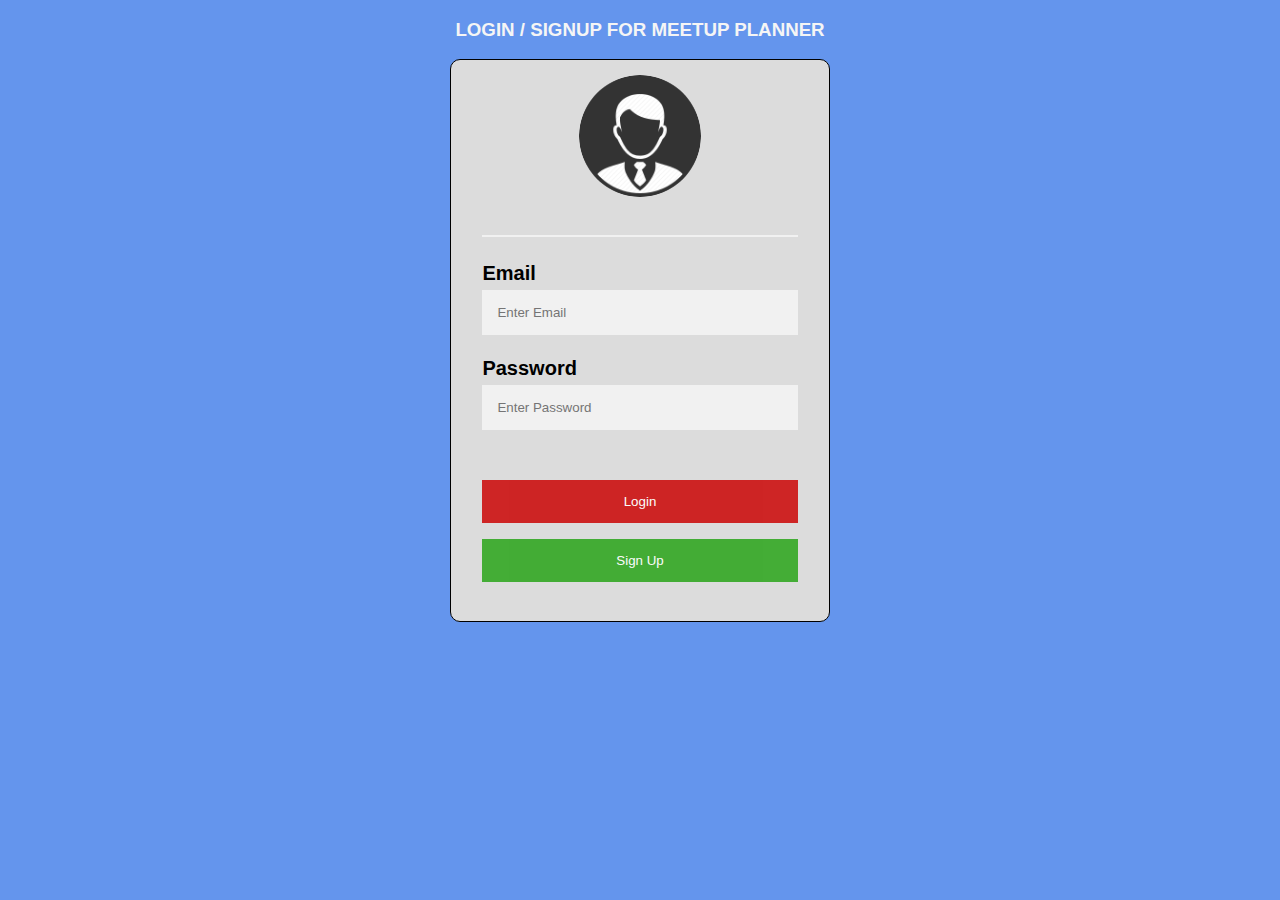
<file: public/index.html>
<!DOCTYPE html>
<html lang="en">
<head>
    <meta charset="UTF-8">
    <meta name="viewport" content="width=device-width, initial-scale=1.0">
    <meta http-equiv="X-UA-Compatible" content="ie=edge">
    <title>Document</title>
</head>
<style>
  body{
    background-color:cornflowerblue;
  }
img.avatar {
  width: 35%;
  border-radius: 50%;
  background-color:white;
  margin-bottom: 7px;
}
.imgcontainer{
text-align: center;
}

#main{
    height: 350px;
    width: 20%;
    border: 1px solid;
    margin: auto;
    padding: 15px;
    background-color: gainsboro;
    border-radius: 10px;
    font-size: 20px;
    margin-top: 15px;
}

body {font-family: Arial, Helvetica, sans-serif;}
* {box-sizing: border-box}

/* Full-width input fields */
input[type=email], input[type=password] {
  width: 100%;
  padding: 15px;
  margin: 5px 0 22px 0;
  display: inline-block;
  border: none;
  background: #f1f1f1;
}

input[type=email]:focus, input[type=password]:focus {
  background-color: #ddd;
  outline: none;
}

hr {
  border: 1px solid #f1f1f1;
  margin-bottom: 25px;
}

/* Set a style for all buttons */
button {
  background-color: #33a724;
  color: white;
  padding: 14px 20px;
  margin: 8px 0;
  border: none;
  cursor: pointer;
  width: 100%;
  opacity: 0.9;
}

button:hover {
  opacity:0.5;
}

/* Extra styles for the cancel button */
.cancelbtn {
  padding: 14px 20px;
  background-color: rgb(204, 17, 17);
}

/* Float cancel and signup buttons and add an equal width */
.cancelbtn, .signupbtn {
  float: left;
  /* width: 50%; */
}

/* Add padding to container elements */
.container {
  padding: 16px;
}

/* Clear floats */
.clearfix::after {
  content: "";
  clear: both;
  display: table;
}
#main{
    height: auto;
    width: 30%;
    border: 1px solid;
    margin: auto;
    padding: 15px;
    background-color: gainsboro;
    border-radius: 10px;
    font-size: 20px;
}


/* Change styles for cancel button and signup button on extra small screens */
@media screen and (max-width: 360px) {
  #main{
    width: 100%;
    float:left;
    margin: 0px;
    border: 1px solid;
    border-radius: 0px;
    
  }
  .cancelbtn, .signupbtn {
     width: 100%;
  }
  
h3{
text-align: center;
font-size: 12px;
color: whitesmoke;
}
}

.button1:hover {
  background-color: #4CAF50;
  color: white;
}
h3{
text-align: center;
color: whitesmoke;
}

</style>
    <body>
    <h3>LOGIN / SIGNUP FOR MEETUP PLANNER</h3>
<div id="main">
    <!-- image -->
    <div class="imgcontainer">
        <img src="image.png" class="avatar">
    </div>
    <!-- heading -->
    <div class="container">
      <!-- <p>Please fill in this form to create an account.</p> -->
      <hr>
  <!-- email -->
      <label><b>Email</b></label>
      <input type="email" id="email" placeholder="Enter Email">
  <!-- password -->
      <label for="psw"><b>Password</b></label>
      <input type="password" id="pass" placeholder="Enter Password">
    <!-- message -->
      <p id="box"></p>
  <!-- login and out -->
      <div class="clearfix">
        <a><button type="button" value="login" class="cancelbtn" onclick="login()">Login</button></a>
        <button type="button" class="signupbtn" value="signup" onclick="signup()">Sign Up</button>

      </div>
    </div>
</div>
  
<!-- </div> -->



<script src="loginup.js"></script>
</body>
</html>
</file>
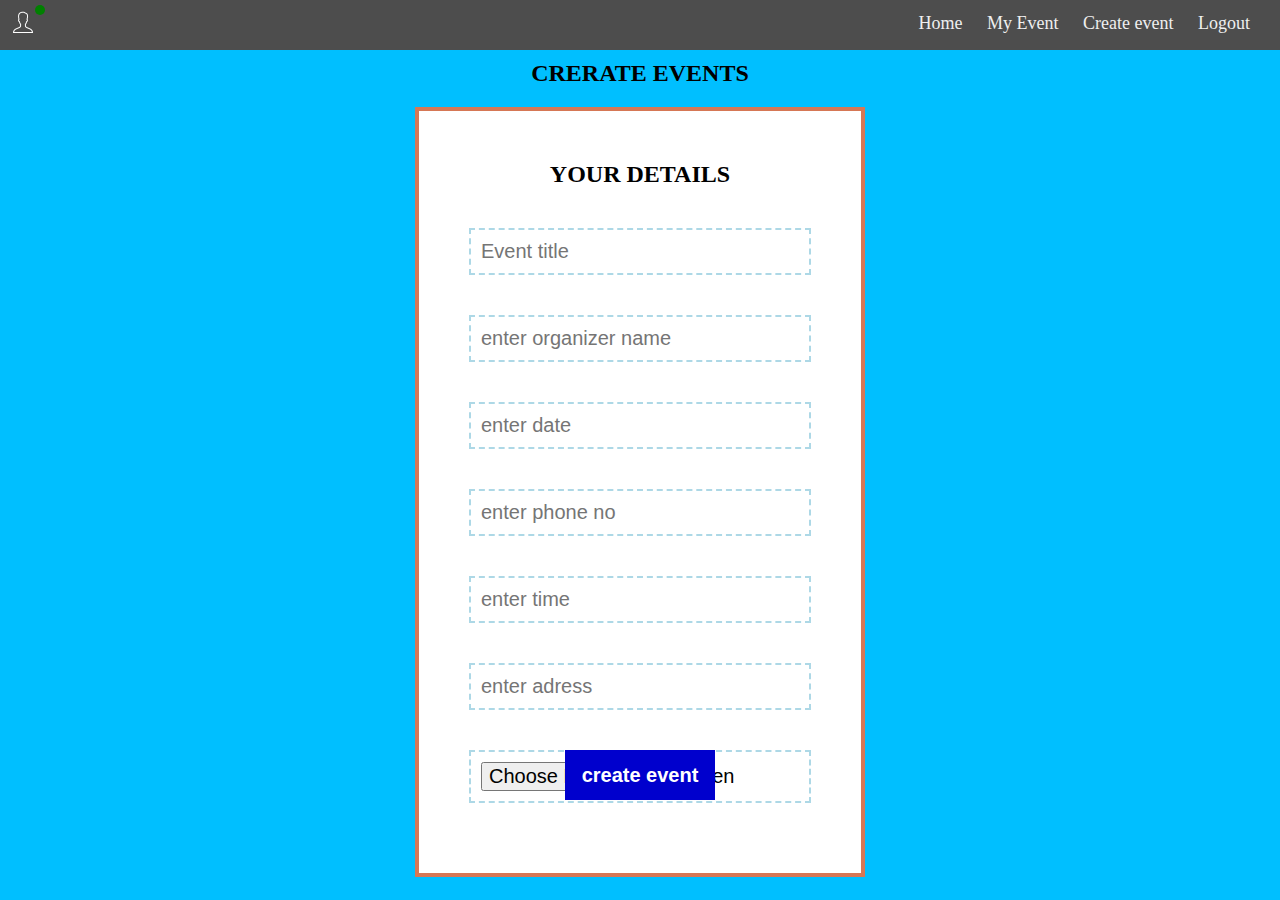
<file: public/createevent.html>
<!DOCTYPE html>
<html lang="en">
<head>
    <meta charset="UTF-8">
    <meta name="viewport" content="width=device-width, initial-scale=1.0">
    <meta http-equiv="X-UA-Compatible" content="ie=edge">
    <title>Document</title>
</head>

<link rel="stylesheet" href="createevent.css">

<style>
/* div{
    margin: auto;
    width: 27%;
    background-color: burlywood;
    height: 420px;

} */

</style>
<link rel="stylesheet" href="form.css">
<link rel="stylesheet" href="index.css">

<body>





    <!-- <div id="myDIV">
    <label>Event Title:</label> <input type="text" id="inpt1"><br> 
    <label>Hosted by:</label><input type="text" id="inpt2"><br>
    <label>Date:</label> <input type="text" id="inpt3"><br>
    <label>Phone No:</label><input type="text" id="inpt4"><br>
    <label>Timing:</label><input type="text" id="inpt5"><br>
    <label>Adress:</label><input type="text" id="inpt6"><br>
  <button onclick="create()" class="addBtn">create event</button>
</div> -->
<div class="nav">
    <div class="nav-header">
      <div class="nav-title">
          <img src="user.png" class="userImg">
          <svg height="100" width="100">
              <circle cx="40" cy="10" r="5" stroke-width="3" fill="green" />
          </svg>
          <span id="user"></span>
      </div>
    </div>
    <div class="nav-btn">
      <label for="nav-check">
        <span></span>
        <span></span>
        <span></span>
      </label>
    </div>
    <input type="checkbox" id="nav-check">
    <div class="nav-links">
      <a href="index1.html">Home</a>
      <a href="myevent.html">My Event</a>
      <a href="createevent.html">Create event</a>
      <a href="login.html">Logout<a>
    </div>
  </div>

  <h3 style="text-align:center;margin-top: 10px;">CRERATE EVENTS</h3>

<div class="container">
    <form action="">
      <h3>Your details</h3>
      <!-- <svg width="100%" height="100%">
        <path class="hidden" d="M0 0 H200 V200 H0 Z"></path>
      </svg> -->
      <input type="text" placeholder="Event title"  id="inpt1"/>
      <input type="text" placeholder="enter organizer name"  id="inpt2"/>
      <input type="text" placeholder="enter date"  id="inpt3"/>
      <input type="text" placeholder="enter phone no"  id="inpt4"/>
      <input type="text" placeholder="enter time "  id="inpt5"/>
      <input type="text" placeholder="enter adress"  id="inpt6"/>
      <input type="file" id="inpt7"/>

      <button onclick="create()">create event</button>
    </form>
  </div>





<ul id="myUL">
    <!-- <li></li> -->
</ul>
    <script src="createevent.js"></script>
    <script src="form.js"></script>
    <script src="index.js"></script>

</body>
</html>
</file>
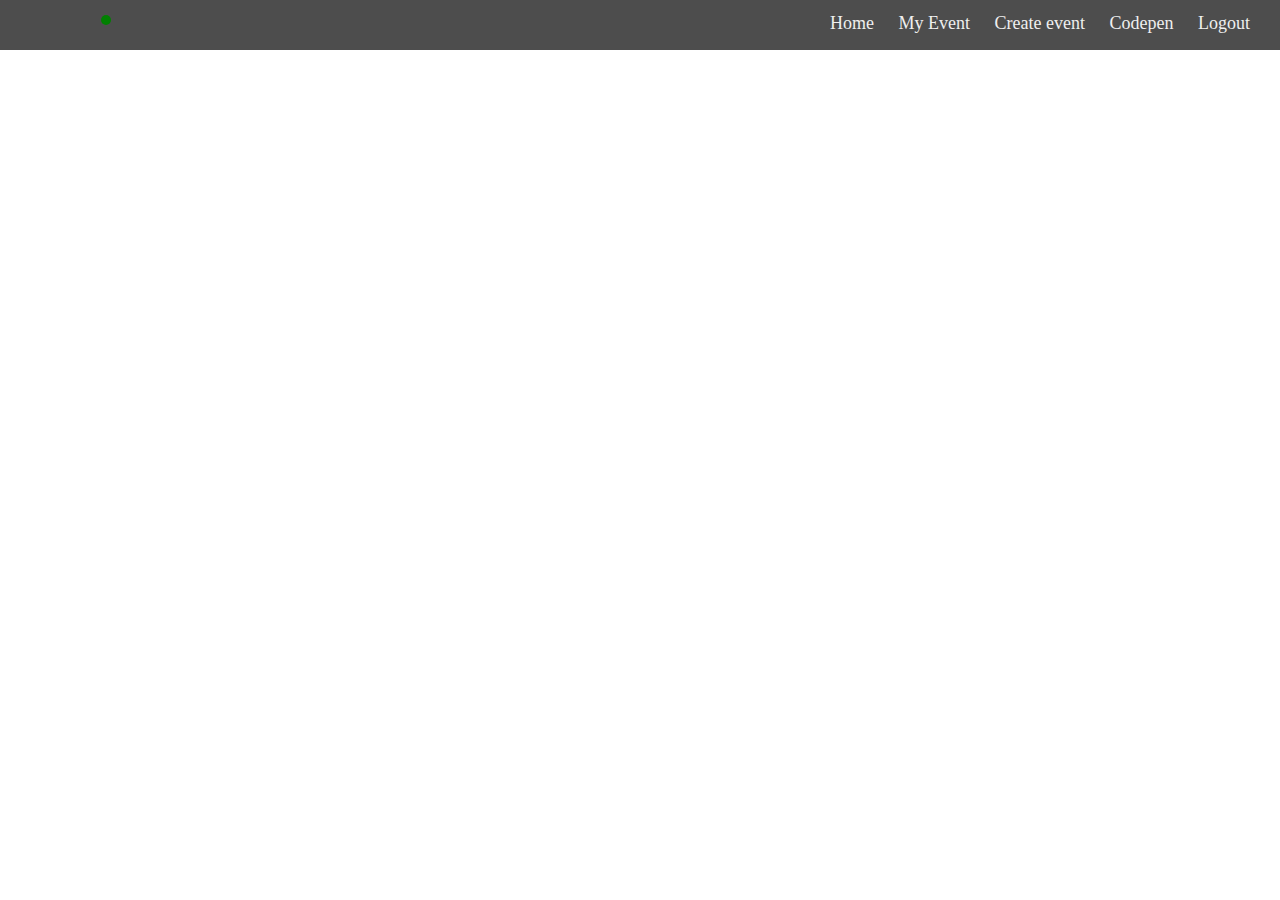
<file: public/ind.html>
<!DOCTYPE html>
<html lang="en">
<head>
    <meta charset="UTF-8">
    <meta name="viewport" content="width=device-width, initial-scale=1.0">
    <meta http-equiv="X-UA-Compatible" content="ie=edge">
    <title>Document</title>
    <link rel="stylesheet" href="index.css">
</head>
<body>
    <div class="nav">
        <div class="nav-header">
          <div class="nav-title">
              <img src="user.png" class="userImg">
              <svg height="100" width="100">
                  <circle cx="40" cy="10" r="5" stroke-width="3" fill="green" />
              </svg>
              <span id="user"></span>
          </div>
        </div>
        <div class="nav-btn">
          <label for="nav-check">
            <span></span>
            <span></span>
            <span></span>
          </label>
        </div>
        <input type="checkbox" id="nav-check">
        <div class="nav-links">
          <a href="index1.html">Home</a>
          <a href="myevent.html">My Event</a>
          <a href="createevent.html">Create event</a>
          <a href="">Codepen</a>
          <a href="login.html">Logout<a>
        </div>
      </div>



    <script src="index.js"></script>
    <script src="index.js"></script>
</body>
</html>
</file>
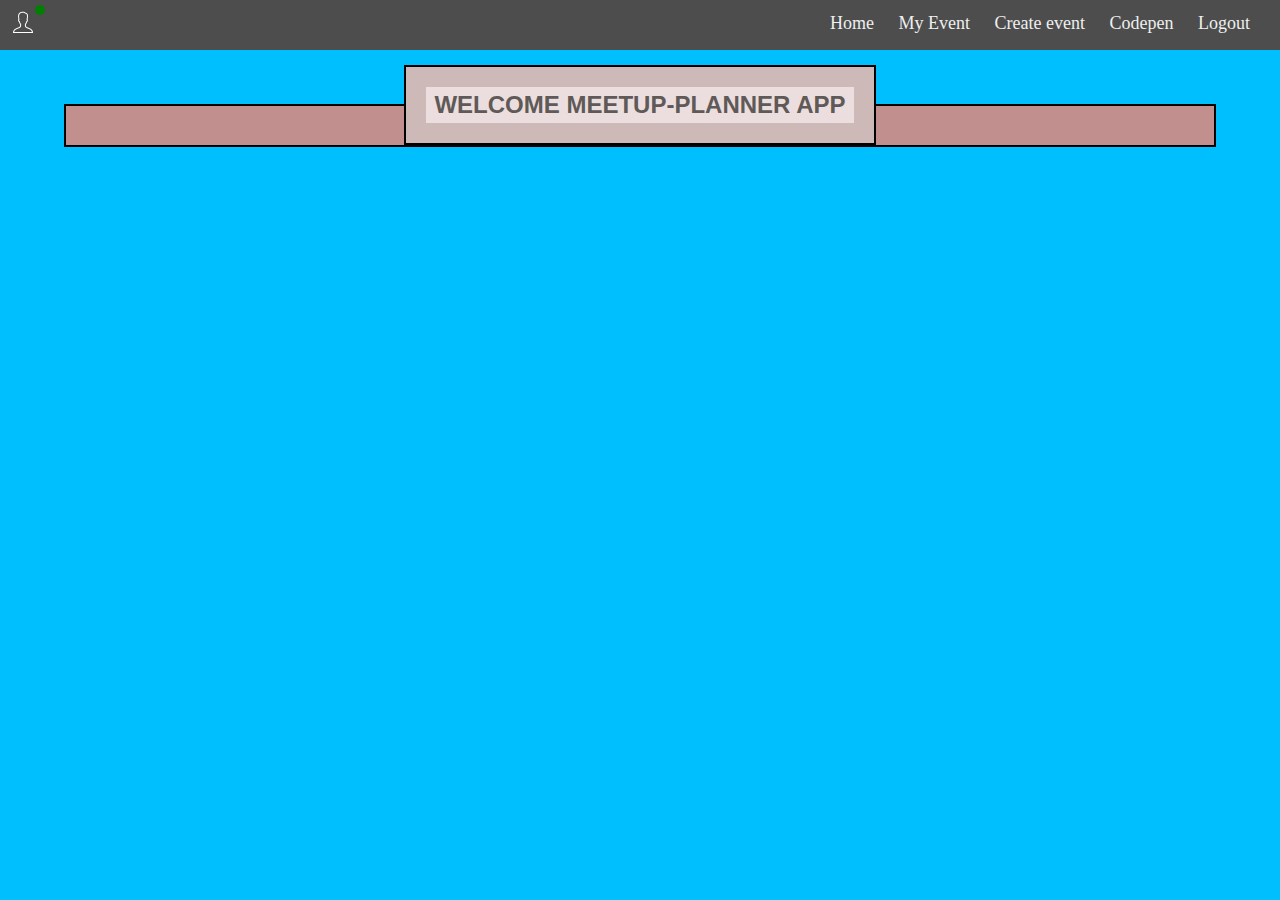
<file: public/index1.html>
<!DOCTYPE html>
<html lang="en">
<head>
    <meta charset="UTF-8">
    <meta name="viewport" content="width=device-width, initial-scale=1.0">
    <meta http-equiv="X-UA-Compatible" content="ie=edge">
    <title>Document</title>
</head>
<link rel="stylesheet" href="createevent.css">
<link rel="stylesheet" href="form.css">
<link rel="stylesheet" href="index.css">

<body>
    <div class="nav">
        <div class="nav-header">
          <div class="nav-title">
            <img src="user.png" class="userImg">
              <svg height="100" width="100">
                  <circle cx="40" cy="10" r="5" stroke-width="3" fill="green" />
              </svg>
                <span id="user"></span>
          </div>
        </div>
        <div class="nav-btn">
          <label for="nav-check">
            <span></span>
            <span></span>
            <span></span>
          </label>
        </div>
        <input type="checkbox" id="nav-check">
        <div class="nav-links">
          <a href="index1.html">Home</a>
          <a href="myevent.html">My Event</a>
          <a href="createevent.html">Create event</a>
          <a href="">Codepen</a>
          <a href="index.html">Logout<a>
        </div>
        
      </div>
      <fieldset>
          <legend style="text-align:center"><h3>WELCOME MEETUP-PLANNER APP</h3></legend>
      
    <ul id="myUL">
        <!-- <li></li> -->
    </ul>
  </fieldset>

    <script src="home.js"></script>
    <script src="index.js"></script>

</body>
</html>
</file>
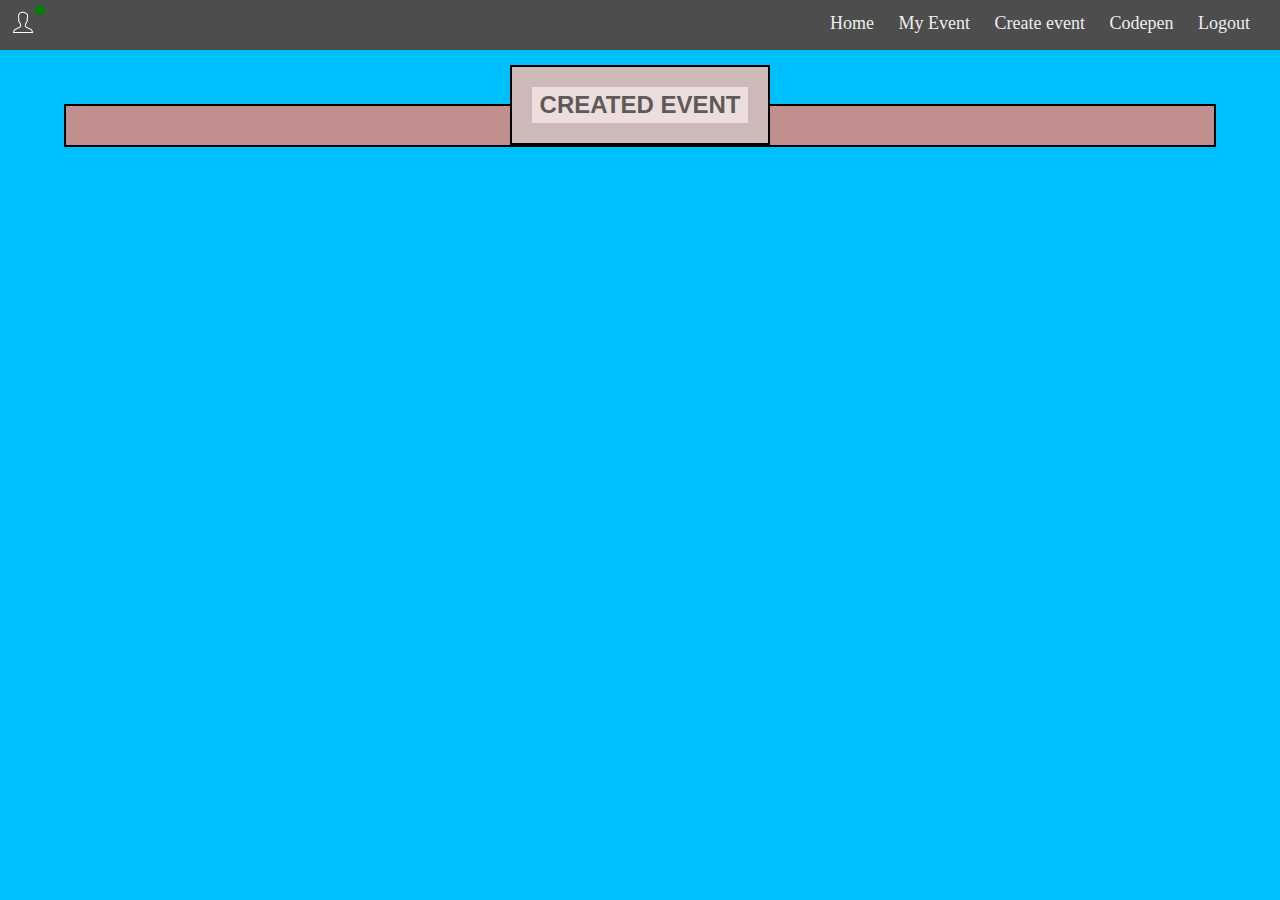
<file: public/myevent.html>
<!DOCTYPE html>
<html lang="en">
<head>
    <meta charset="UTF-8">
    <meta name="viewport" content="width=device-width, initial-scale=1.0">
    <meta http-equiv="X-UA-Compatible" content="ie=edge">
    <title>Document</title>
</head>
<link rel="stylesheet" href="createevent.css">
<link rel="stylesheet" href="form.css">
<link rel="stylesheet" href="index.css">

<body>


        <div class="nav">
                <div class="nav-header">
                  <div class="nav-title">
                      <img src="user.png" class="userImg"> 
                      <svg height="100" width="100">
                          <circle cx="40" cy="10" r="5" stroke-width="3" fill="green" />
                      </svg>
                      <span id="user"></span>
                  </div>
                </div>
                <div class="nav-btn">
                  <label for="nav-check">
                    <span></span>
                    <span></span>
                    <span></span>
                  </label>
                </div>
                <input type="checkbox" id="nav-check">
                <div class="nav-links">
                  <a href="index1.html">Home</a>
                  <a href="myevent.html">My Event</a>
                  <a href="createevent.html">Create event</a>
                  <a href="">Codepen</a>
                  <a href="login.html">Logout<a>
                </div>
              </div>
              <div>
                  <fieldset>
                      <legend style="text-align:center"><h3>CREATED EVENT</h3></legend>
                  
        <ul id="myUL">
                <!-- <li></li> -->
            </ul>
          </fieldset>

          </div>
    <script src="myevent.js"></script>
    <script src="index.js"></script>

</body>
</html>
</file>
<file: public/createevent.css>
body {
    margin: 0;
    min-width: 250px;
  }
* {
    box-sizing: border-box;
  }
  
  
  /* Remove margins and padding from the list */
  ul {
    margin: 0;
    padding: 0;
  }
  
  /* Style the list items */
  ul li {
    position: relative;
    padding: 14px 8px 14px 50px;
    list-style-type: none;
    font-size: 18px;
    transition: 0.2s;
    border: 1px solid;
    text-align: center;
    margin: 4% auto 4% auto;
    width:50%;
    height: 350px;
    background-color: rgb(212, 172, 144);
    -webkit-user-select: none;
    -moz-user-select: none;
    -ms-user-select: none;
    user-select: none;
  }


  fieldset{
    width:90%; 
    margin: auto;
    background-color: #c28f8f;
    margin-top: 15px;
    border: 2px solid;
  }
  fieldset legend{
  text-align:center;
  background-color: #ceb9b9;
  padding: 0px 20px 0px 20px;
  border: 2px solid;
  }
  fieldset legend h3{
    margin-top:20px;
    font-family: -apple-system, BlinkMacSystemFont, 'Segoe UI', Roboto, Oxygen, Ubuntu, Cantarell, 'Open Sans', 'Helvetica Neue', sans-serif;
    background-color: #ecdede;
    padding: 4px 8px 4px 8px;
    color: #5f5958;
  }
    @media screen and (max-width: 360px) {
      body{
        margin: 0px;
        padding: 0px;
      }
      ul li {
         width: 100%;
         height: 80%;
         padding:0px 0px 0px 20px;

      }
      ul li h2{
        width: 100%;
        height: 80%;
        padding:0px 0px 0px 20px;
font-size: 20px;
     }
      fieldset{
        margin-top:5px; 
      }
      fieldset legend{
        padding:0px 5px 0px 5px;
        border: 1px solid;
        background-color: #aca1a1;


      }

       fieldset legend h3{
        font-size: 10px;
        margin-top:5px;
        margin-bottom:5px;
        border: 1px solid;
        background-color: #ecdede;
        padding: 2px;



      }
      
    }









    ul li:hover {
    /* background-image: url("background.jpg"); */
    background-color: rgb(223, 156, 108);
    
  }
    ul li.checked::before {
    content: '';
    position: absolute;
    border-color: black;
    border-style: solid;
    border-width: 0 2px 2px 0;
    top: 10px;
    left: 16px;
    transform: rotate(45deg);
    height: 15px;
    width: 7px;

  }
  
  .close {
    position: absolute;
    right: 0;
    top: 0;
    padding: 14px 18px 14px 18px;
  }
  
  .close:hover {
    background-color: #f44336;
    color: white;
  }
  
  /* Style the header */
  .header {
    padding: 30px 40px;
    text-align: center;
  }
    .header:after {
    content: "";
    display: table;
    clear: both;
  }
    .addBtn:hover {
    background-color: #bbb;
    width: 25%;
  }

/* event card css */


li h2{
  height: 50px;
  width: 50%;
  background-origin: border-box;
  color: orange;
  font-weight: bolder;
  text-align: center; 
  margin: auto;
  padding-bottom: 15px;
}

li p{
  width: 60%; 
  background-origin: border-box;
  color: rgb(151, 105, 136);
  font-size: 22px; 
  padding: 5px;
  float: right;
  text-align: left;
}

#img{
  border: 2px solid black;
  height: 200px;
  width: 200px;
}
@media screen and (max-width: 360px) {
  #img {
    width: 40%;
    height: 120px;   
  margin-top: 10px;
}
li p{
  width: 60%; 
  color: rgb(151, 105, 136);
  font-size: 15px; 
  padding: 4px;
  float: right;
  text-align: left;
}
  
h1{
  font-size: 20px;
}
fieldset{
  width: 100%;
}
}





/* intrested and not intrested buttion css */


.choice{
  width: 40%;
  margin: 2%;
  margin-top: 10px;
  margin-right: 0px;
  height: 20%;
  border: 1px solid black;
  border-radius: 5px;
}

.choice:hover{
  background-color: greenyellow;
}

/* user image css which is available at nawbar */
.userImg{
  height: 25px;
}

#active{
  background-color: rgb(101, 150, 28);
  display: inline;
  height: 10px;
  width: 10px;
  border: 0px;
  border-radius: 50%;
}
#user{
  font-size: 13px;
}





#intrestbtn{
  float: left;
  background-color: aquamarine;
}

#notintrestbtn{
  float: right;
  background-color: aquamarine;

}
@media screen and (max-width: 360px) {
li input{
  font-size: 10px;
  height: 20px;
  width: 10px;
}
.edit1{
  width: 100%;
  border:1px solid #b70e0e;
  height: 30px;
  width:25%;
  background-color:red;
  border-radius:10px;


}
}
/* .button1:hover {
  background-color: #4CAF50;
  color: white;
}  */
</file>
<file: public/form.css>
* { box-sizing: border-box; }

html,
body {
  width: 100%;
  height: 100%;
  margin: 0;
  padding: 0;
}

body {
  font-family: 'Economica', 'Arial', sans-serif;
  font-size: 18px;
  background: deepskyblue;
}

.container {
  position: relative;
  width: 80%;
  max-width: 450px;
  margin: auto;
}

form {
  position: relative;
  width: 100%;
  margin: 20px auto;
  padding: 50px;
  background: white;
  text-align: center;
  border: 4px solid rgb(214, 119, 85);
}

input {
  display: inline-block;
  width: 100%;
  margin: 20px 0;
  padding: 10px;
  border: 2px dashed lightblue;
  outline: none;
  font-size: 20px;
  font-family: 'Economica', 'Arial', sans-serif;
  font-weight: 400;
  transition: all 0.2s ease;
}

input:focus { border-color: deepskyblue; }

button {
  position: absolute;
  left: calc(50% - 150px / 2);
  bottom: calc(- 50px / 2);
  width: 150px;
  height: 50px;
  padding: 10px 15px;
  margin-top: 20px;
  border: none;
  outline: none;
  cursor: pointer;
  color: white;
  font-family: 'Economica', 'Arial', sans-serif;
  font-size: 20px;
  font-weight: 700;
  background: mediumblue;
  transition: all 0.2s ease;
}

button:hover { background: midnightblue; }

button.valid,
button.valid:hover { background: mediumseagreen; }

svg {
  position: absolute;
  top: 0;
  left: 0;
  pointer-events: none;
}

svg path {
  stroke-width: 10px;
  stroke: mediumseagreen;
  fill: none;
  opacity: 1;
  transition: opacity 0.7s ease;
}

svg path.hidden { opacity: 0; }

svg path.animate { animation: drawBorder 1s linear; }

@keyframes drawBorder {
  from {
    stroke-dasharray: 4000;
    stroke-dashoffset: 4000;
  }
  
  to {
    stroke-dasharray: 4000;
    stroke-dashoffset: 0;
  }
}

h3 {
  margin-top: 0;
  margin-bottom: 20px;
  text-transform: uppercase;
  font-size: 24px;
  font-weight: 700;
}




/* like and dilike button css */


button.like{
	width: 30px;
	height: 30px;
	margin: 0 auto;
	line-height: 50px;
	border-radius: 50%;
	color: rgba(0,150,136 ,1);
	background-color:rgba(38,166,154 ,0.3);
	border-color: rgba(0,150,136 ,1);
	border-width: 1px;
	font-size: 15px;
}

button.dislike{
	width: 30px;
	height: 30px;
	margin: 0 auto;
	line-height: 50px;
	border-radius: 50%;
	color: rgba(255,82,82 ,1);
	background-color: rgba(255,138,128 ,0.3);
	border-color: rgba(255,82,82 ,1);
	border-width: 1px;
	font-size: 15px;
}

button.learnmore{
	width: 100%;
	padding: 10px;
	border: none;
	background: rgba(0,151,167 ,1);
	border-radius: 5px;
	text-transform: uppercase;
	font-size: 16px;
	color: #fff;
	letter-spacing: 1px;
}


#buttonArea{
  border: 2px solid rgb(79, 79, 161);
}
</file>
<file: public/index.css>
*{
    box-sizing: border-box;
    margin: 0px;
    padding: 0px;
  }
  
  body {
    margin: 0px;
    font-family: 'segoe ui';
  }
  
  .nav {
    height: 50px;
    width: 100%;
    background-color: #4d4d4d;
    position: relative;
  }
  
  .nav > .nav-header {
    display: inline;
  }
  
  .nav > .nav-header > .nav-title {
    display: inline-block;
    font-size: 22px;
    color: #fff;
    padding: 10px 10px 10px 10px;
  }
  
  .nav > .nav-btn {
    display: none;
  }
  
  .nav > .nav-links {
    display: inline;
    float: right;
    font-size: 18px;
  }
  
  .nav > .nav-links > a {
    display: inline-block;
    padding: 13px 10px 13px 10px;
    text-decoration: none;
    color: #efefef;
  }
  
  .nav > .nav-links > a:hover {
    background-color: rgba(0, 0, 0, 0.3);
  }
  
  .nav > #nav-check {
    display: none;
  }

  #user{
        padding: 13px 10px 10px 8px;
        text-decoration: none;
        color: #efefef;
        /* padding: 0px; */
        /* margin-top: 0px; */
          
  }

  #logout{
      color: wheat;
      cursor: pointer;
      padding-right: 5px;
  }


  #logout:hover{
      color: greenyellow;

  }
    
  @media (max-width:600px) {
    .nav > .nav-btn {
      display: inline-block;
      position: absolute;
      right: 0px;
      top: 0px;}
      
    .nav > .nav-btn > label {
      display: inline-block;
      width: 50px;
      height: 50px;
      padding: 13px;
    }
    .nav > .nav-btn > label:hover {
      background-color: rgba(0, 0, 0, 0.3);
    }
    .nav > .nav-btn > label > span {
      display: block;
      width: 25px;
      height: 10px;
      border-top: 2px solid #eee;
    }
    .nav > .nav-links {
      position: absolute;
      display: block;
      width: 100%;
      background-color: #333;
      height: 0px;
      transition: all 0.3s ease-in;
      overflow-y: hidden;
      top: 50px;
      left: 0px;
      z-index: 1;
    }
    .nav > .nav-links > a {
      display: block;
      width: 100%;
    }
    .nav > #nav-check:not(:checked) + .nav-links {
      height: 0px;
    }
    .nav > #nav-check:checked + .nav-links {
      height: calc(100vh - 50px);
      overflow-y: auto;
    }
    #logout{
      color: wheat;
      cursor: pointer;
      padding-left: 10px;
  }

  }
</file>
